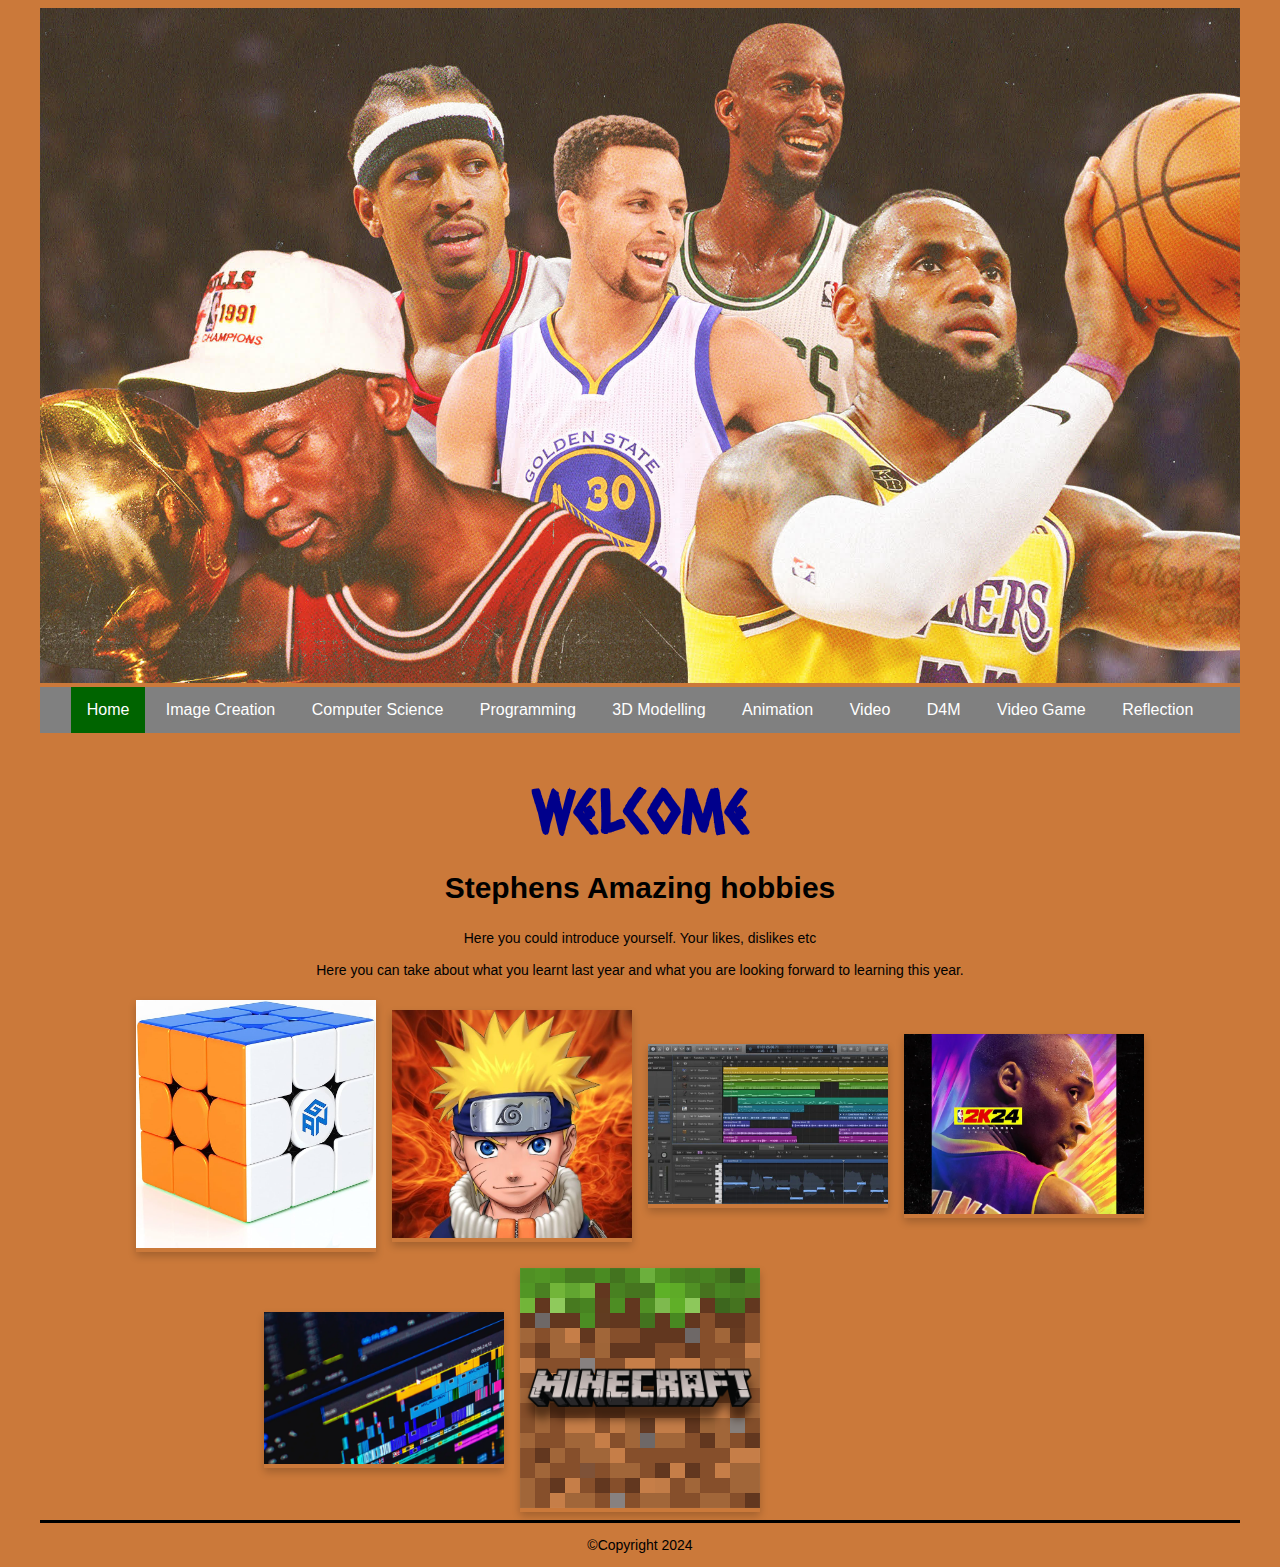
<file: index.html>
<!DOCTYPE html>
<html>
  <head>
    <meta charset="utf-8">
    <meta name="viewport" content="width=device-width">
    <title>You should change this on every page</title>
    <link href="css/style.css" rel="stylesheet" type="text/css" />
    <!-- The relates to the Google Font used in h1 -->
    <link href='https://fonts.googleapis.com/css?family=Caesar Dressing' rel='stylesheet'>
    <div class="header">
      <img src="images/best-nba-players-ever.jpg">
    </div>
  </head>
  <div class="wrapper">
    <body>
      <!-- The Nav Bar goes here -->
      <nav>
        <ul>
          <li id='active'><a href="index.html">Home</a></li>
          <li><a href="imagecreation.html">Image Creation</a></li>
          <li><a href="computerscience.html">Computer Science</a></li>
          <li><a href="programming.html">Programming</a></li>
          <li><a href="3dmodelling.html">3D Modelling</a></li>
          <li><a href="animation.html">Animation</a></li>
          <li><a href="videoaudio.html">Video</a></li>
          <li><a href="designformanufacturing.html">D4M</a></li>
          <li><a href="videogame.html">Video Game</a></li>
          <li><a href="reflection.html">Reflection</a></li>
        </ul>
    </nav>
    <main>
      <!-- page heading- add name here! -->
      <h1>Welcome</h1>
      <h2>Stephens Amazing hobbies</h2>
      
      <!-- now the Information text box-->
      <div class=information>
        <p>
            Here you could introduce yourself. Your likes, dislikes etc <br><br>
            Here you can take about what you learnt last year and what you are looking forward to learning this year. 
        </p>  
      </div>   
        <!-- This is the container for all the images you want to add- it's a flexbox so add as many as you want -->
      <div class='container'>
        <!-- item 1 starts here-->
        <div class='item'>
          <img src="images/Gan CUbe.jpg" alt="please replace me">       
        </div> 
        <!-- end of item 1 -->    
        <!-- item 2 starts here-->
        <div class='item'>
          <img src="images/naruto.jpg" alt="please replace me">      
        </div> 
        <!-- end of item 2 -->    
        <!-- item 3 starts here-->
        <div class='item'>
          <img src="images/logic.webp" alt="please replace me">      
        </div>  
        <!-- end of item 3 -->
        <!-- item 4 starts here-->
        <div class='item'>
          <img src="images/2k.webp" alt="please replace me">      
        </div>  
        <!-- end of item 4 -->
        <!-- item 5 starts here-->
        <div class='item'>
          <img src="images/6486d370f20c6340e60a71db_Blog Cover_2023_04_5 Steps on How to Edit Audio Video Easily _ Best Editors to Try.webp" alt="please replace me">      
        </div>  
        <!-- end of item 5 -->
        <!-- item 6 starts here-->
        <div class='item'>
          <img src="images/Minecraft.png" alt="please replace me">       
        </div> 
        <!-- end of item 6 -->    
        <!-- item 7 starts here-->
        <div class='item'>
        </div>  
        <!-- end of item 8 -->
      </div>
    </main>  
    <footer>
      <p>&#169;Copyright 2024</p>
    </footer>
  </body>
</html>
</file>
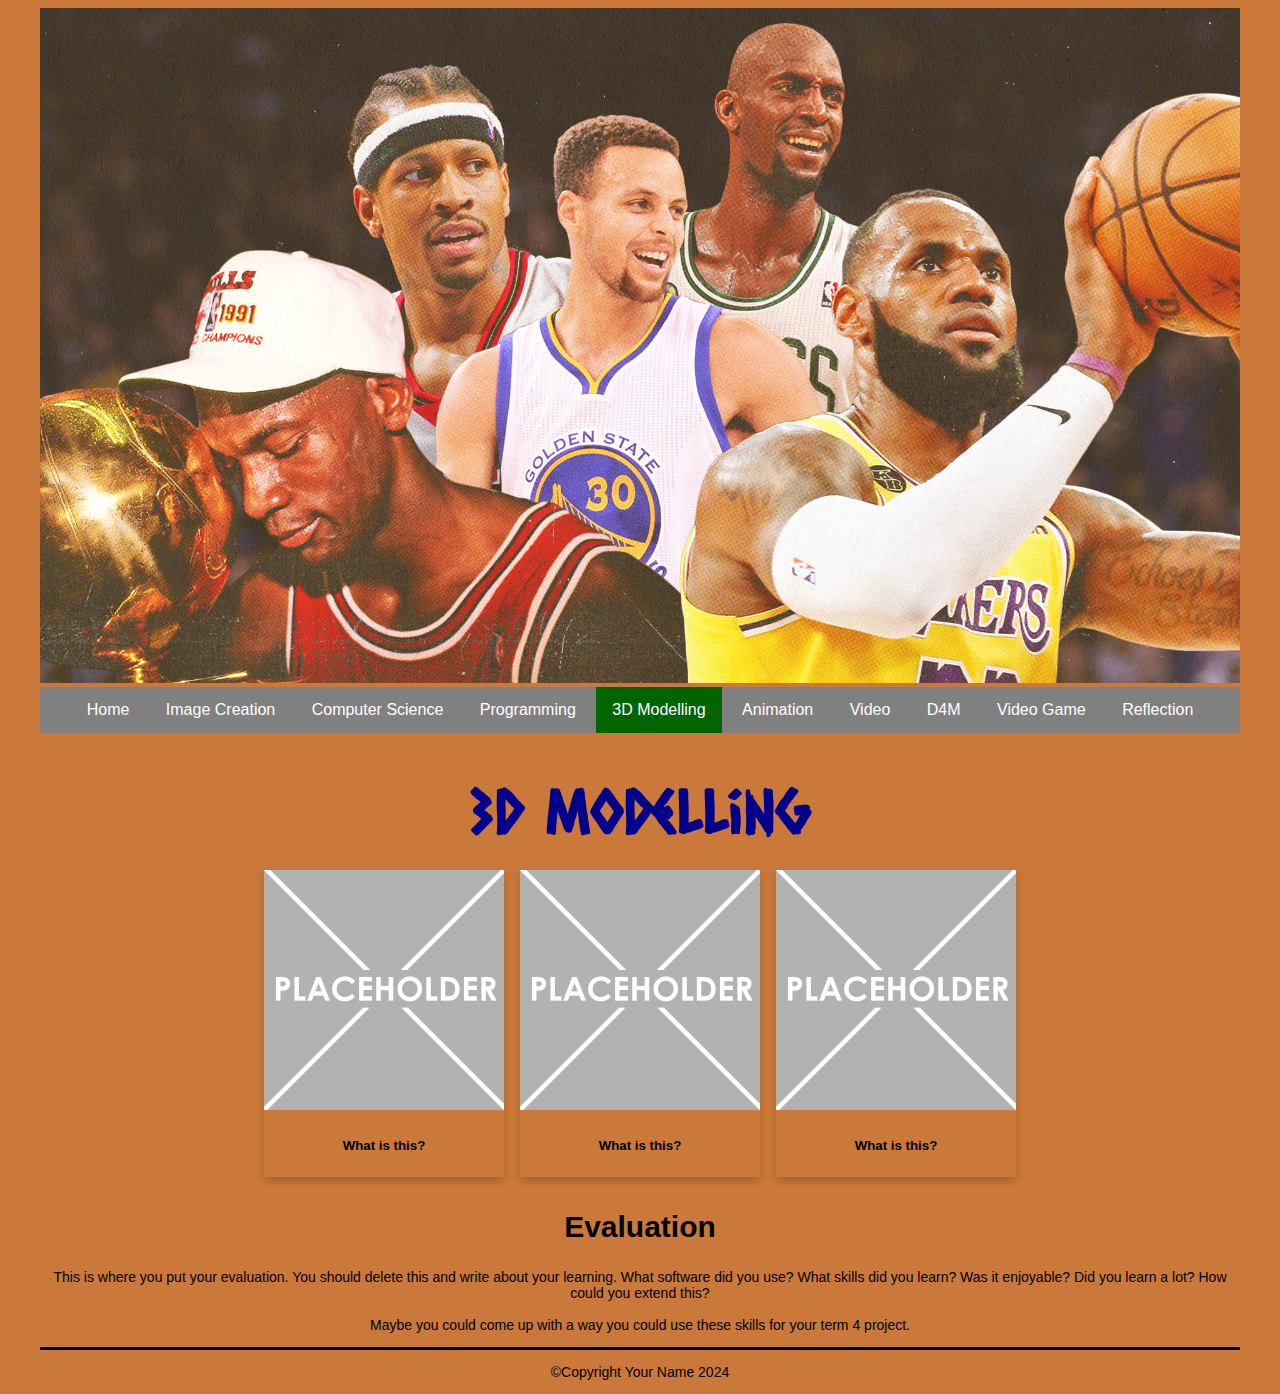
<file: 3dmodelling.html>
<!DOCTYPE html>
<html>
  <head>
    <meta charset="utf-8">
    <meta name="viewport" content="width=device-width">
    <title>Home</title>
    <link href="css/style.css" rel="stylesheet" type="text/css" />
    <!-- The relates to the Google Font used in h1 -->
    <link href='https://fonts.googleapis.com/css?family=Caesar Dressing' rel='stylesheet'>
    <div class="header">
      <img src="images/best-nba-players-ever.jpg">
    </div>
  </head>
  <div class="wrapper">
    <body>
      <!-- The Nav Bar goes here -->
      <nav>
        <ul>
          <li><a href="index.html">Home</a></li>
          <li><a href="imagecreation.html">Image Creation</a></li>
          <li><a href="computerscience.html">Computer Science</a></li>
          <li><a href="programming.html">Programming</a></li>
          <li id='active'><a href="3dmodelling.html">3D Modelling</a></li>
          <li><a href="animation.html">Animation</a></li>
          <li><a href="videoaudio.html">Video</a></li>
          <li><a href="designformanufacturing.html">D4M</a></li>
          <li><a href="videogame.html">Video Game</a></li>
          <li><a href="reflection.html">Reflection</a></li>
        </ul>
    </nav>
    <main>
      <!-- page heading- add name here! -->
      <h1>3D Modelling</h1>
        <!-- This is the container for all the images you want to add- it's a flexbox so add as many as you want -->
      <div class='container'>
        <!-- item 1 starts here-->
        <div class='item'>
          <img src="images/placeholder.png" alt="please replace me">
          <div class='item-info'>
            <!-- a brief explanation of what this picture is -->
            <h5>What is this?</h5>
          </div>       
        </div> 
        <!-- end of item 1 -->    
        <!-- item 2 starts here-->
        <div class='item'>
          <img src="images/placeholder.png" alt="please replace me">
          <div class='item-info'>
            <!-- a brief explanation of what this picture is -->
            <h5>What is this?</h5>
          </div>       
        </div> 
        <!-- end of item 2 -->    
        <!-- item 3 starts here-->
        <div class='item'>
          <img src="images/placeholder.png" alt="please replace me">
          <div class='item-info'>
            <!-- a brief explanation of what this picture is -->
            <h5>What is this?</h5>
          </div>       
        </div> 
        <!-- end of item 3 --> 
        <!-- now the Evaluation text box-->
        <div class=information>
          <h2>Evaluation</h2>
          <p>
            This is where you put your evaluation. You should delete this and write about your learning. What software did you use? What skills did you learn? Was it enjoyable? Did you learn a lot? How could you extend this? <br><br>
            Maybe you could come up with a way you could use these skills for your term 4 project. 
          </p>  
        </div>   
      </div>   
    </main>  
    <footer>
      <p>&#169;Copyright Your Name 2024</p>
    </footer>
  </body>
</html>
</file>
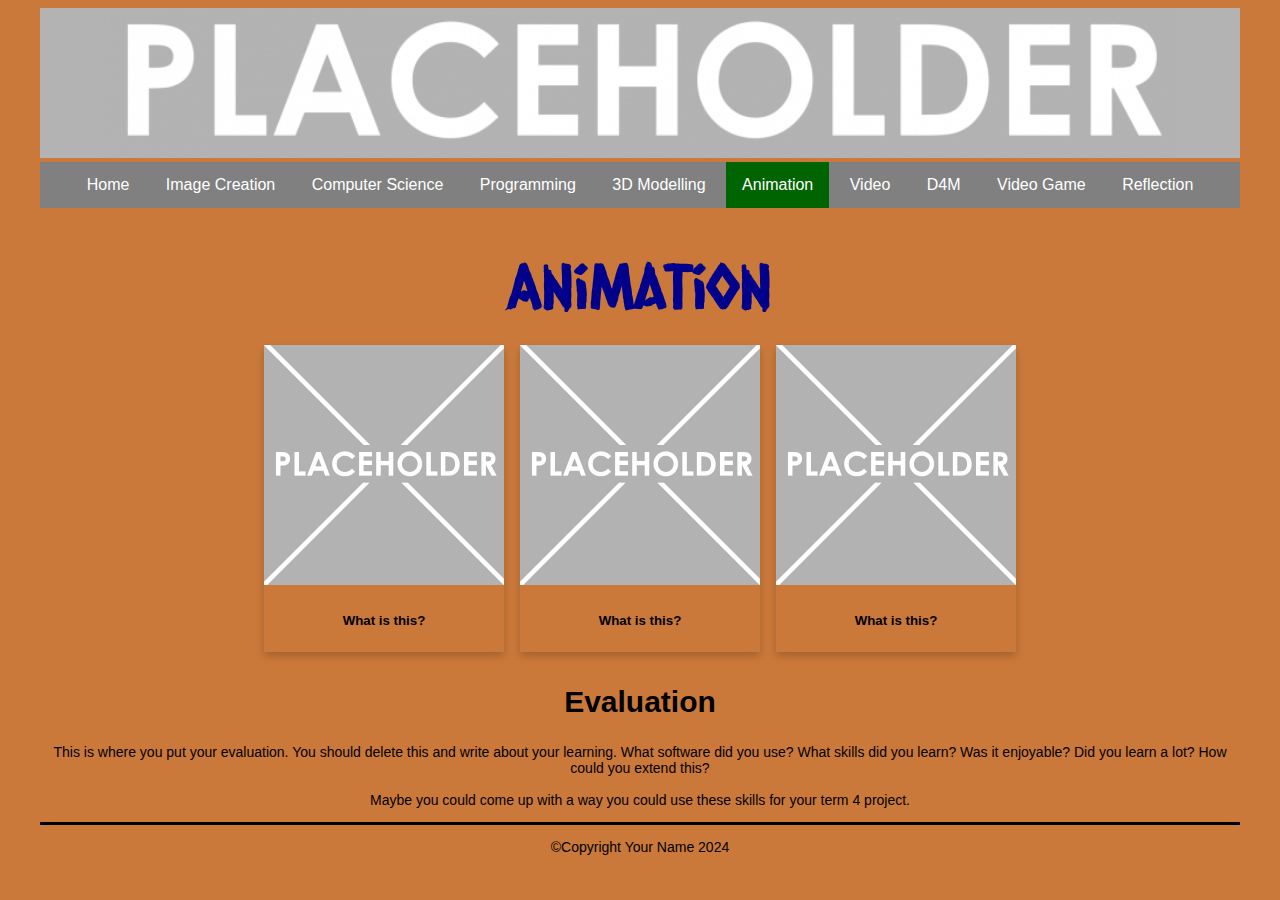
<file: animation.html>
<!DOCTYPE html>
<html>
  <head>
    <meta charset="utf-8">
    <meta name="viewport" content="width=device-width">
    <title>Home</title>
    <link href="css/style.css" rel="stylesheet" type="text/css" />
    <!-- The relates to the Google Font used in h1 -->
    <link href='https://fonts.googleapis.com/css?family=Caesar Dressing' rel='stylesheet'>
    <div class="header">
      <img src="images/DTportfolio_header.png">
    </div>
  </head>
  <div class="wrapper">
    <body>
      <!-- The Nav Bar goes here -->
      <nav>
        <ul>
          <li><a href="index.html">Home</a></li>
          <li><a href="imagecreation.html">Image Creation</a></li>
          <li><a href="computerscience.html">Computer Science</a></li>
          <li><a href="programming.html">Programming</a></li>
          <li><a href="3dmodelling.html">3D Modelling</a></li>
          <li id='active'><a href="animation.html">Animation</a></li>
          <li><a href="videoaudio.html">Video</a></li>
          <li><a href="designformanufacturing.html">D4M</a></li>
          <li><a href="videogame.html">Video Game</a></li>
          <li><a href="reflection.html">Reflection</a></li>
        </ul>
    </nav>
    <main>
      <!-- page heading- add name here! -->
      <h1>Animation</h1>
        <!-- This is the container for all the images you want to add- it's a flexbox so add as many as you want -->
      <div class='container'>
        <!-- item 1 starts here-->
        <div class='item'>
          <img src="images/placeholder.png" alt="please replace me">
          <div class='item-info'>
            <!-- a brief explanation of what this picture is -->
            <h5>What is this?</h5>
          </div>       
        </div> 
        <!-- end of item 1 -->    
        <!-- item 2 starts here-->
        <div class='item'>
          <img src="images/placeholder.png" alt="please replace me">
          <div class='item-info'>
            <!-- a brief explanation of what this picture is -->
            <h5>What is this?</h5>
          </div>       
        </div> 
        <!-- end of item 2 -->    
        <!-- item 3 starts here-->
        <div class='item'>
          <img src="images/placeholder.png" alt="please replace me">
          <div class='item-info'>
            <!-- a brief explanation of what this picture is -->
            <h5>What is this?</h5>
          </div>       
        </div> 
        <!-- end of item 3 --> 
        <!-- now the Evaluation text box-->
        <div class=information>
          <h2>Evaluation</h2>
          <p>
            This is where you put your evaluation. You should delete this and write about your learning. What software did you use? What skills did you learn? Was it enjoyable? Did you learn a lot? How could you extend this? <br><br>
            Maybe you could come up with a way you could use these skills for your term 4 project. 
          </p>  
        </div>   
      </div>   
    </main>  
    <footer>
      <p>&#169;Copyright Your Name 2024</p>
    </footer>
  </body>
</html>
</file>
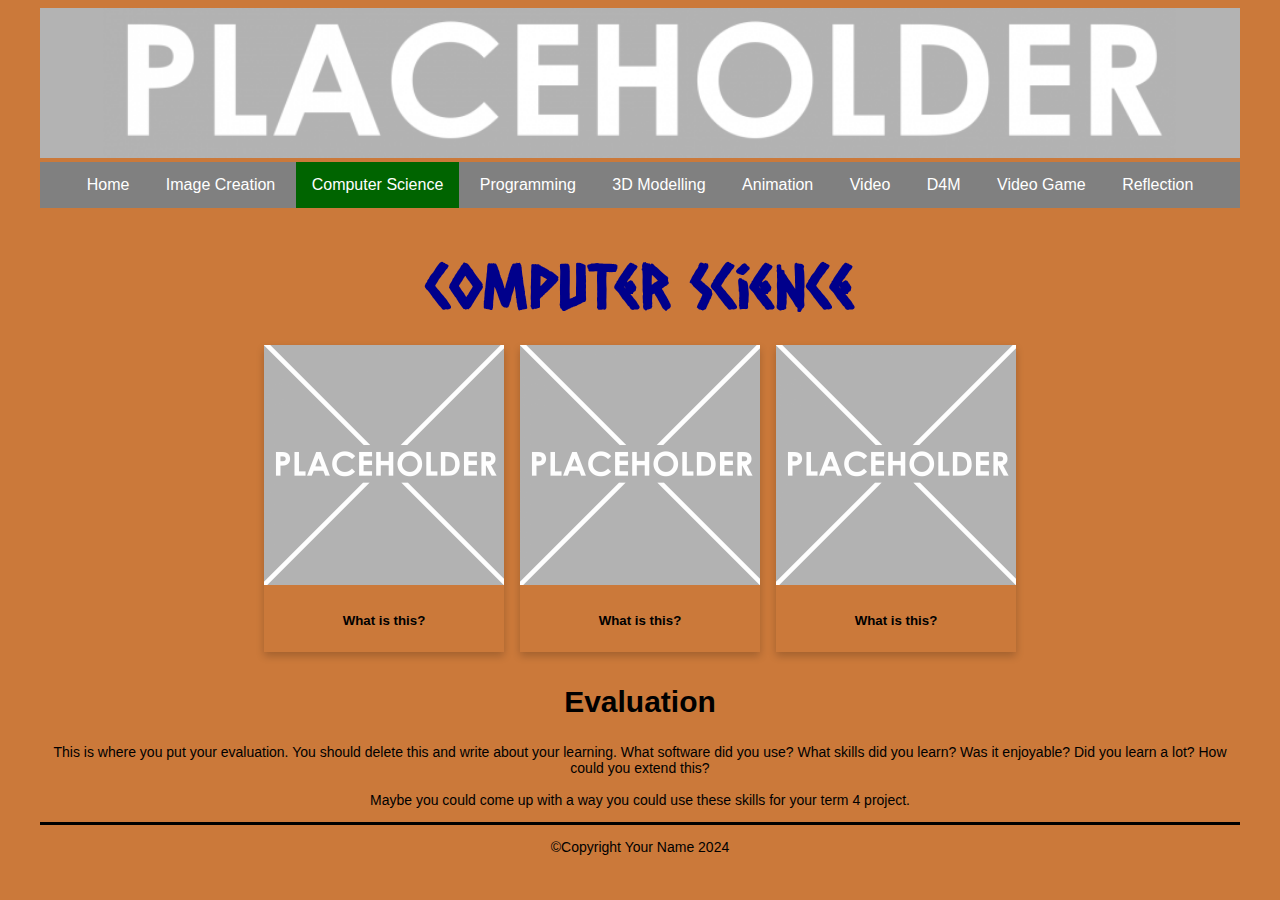
<file: computerscience.html>
<!DOCTYPE html>
<html>
  <head>
    <meta charset="utf-8">
    <meta name="viewport" content="width=device-width">
    <title>Home</title>
    <link href="css/style.css" rel="stylesheet" type="text/css" />
    <!-- The relates to the Google Font used in h1 -->
    <link href='https://fonts.googleapis.com/css?family=Caesar Dressing' rel='stylesheet'>
    <div class="header">
      <img src="images/DTportfolio_header.png">
    </div>
  </head>
  <div class="wrapper">
    <body>
      <!-- The Nav Bar goes here -->
      <nav>
        <ul>
          <li><a href="index.html">Home</a></li>
          <li><a href="imagecreation.html">Image Creation</a></li>
          <li id='active'><a href="computerscience.html">Computer Science</a></li>
          <li><a href="programming.html">Programming</a></li>
          <li><a href="3dmodelling.html">3D Modelling</a></li>
          <li><a href="animation.html">Animation</a></li>
          <li><a href="videoaudio.html">Video</a></li>
          <li><a href="designformanufacturing.html">D4M</a></li>
          <li><a href="videogame.html">Video Game</a></li>
          <li><a href="reflection.html">Reflection</a></li>
        </ul>
    </nav>
    <main>
      <!-- page heading- add name here! -->
      <h1>Computer Science</h1>
        <!-- This is the container for all the images you want to add- it's a flexbox so add as many as you want -->
      <div class='container'>
        <!-- item 1 starts here-->
        <div class='item'>
          <img src="images/placeholder.png" alt="please replace me">
          <div class='item-info'>
            <!-- a brief explanation of what this picture is -->
            <h5>What is this?</h5>
          </div>       
        </div> 
        <!-- end of item 1 -->    
        <!-- item 2 starts here-->
        <div class='item'>
          <img src="images/placeholder.png" alt="please replace me">
          <div class='item-info'>
            <!-- a brief explanation of what this picture is -->
            <h5>What is this?</h5>
          </div>       
        </div> 
        <!-- end of item 2 -->    
        <!-- item 3 starts here-->
        <div class='item'>
          <img src="images/placeholder.png" alt="please replace me">
          <div class='item-info'>
            <!-- a brief explanation of what this picture is -->
            <h5>What is this?</h5>
          </div>       
        </div> 
        <!-- end of item 3 --> 
        <!-- now the Evaluation text box-->
        <div class=information>
          <h2>Evaluation</h2>
          <p>
            This is where you put your evaluation. You should delete this and write about your learning. What software did you use? What skills did you learn? Was it enjoyable? Did you learn a lot? How could you extend this? <br><br>
            Maybe you could come up with a way you could use these skills for your term 4 project. 
          </p>  
        </div>   
      </div>   
    </main>  
    <footer>
      <p>&#169;Copyright Your Name 2024</p>
    </footer>
  </body>
</html>
</file>
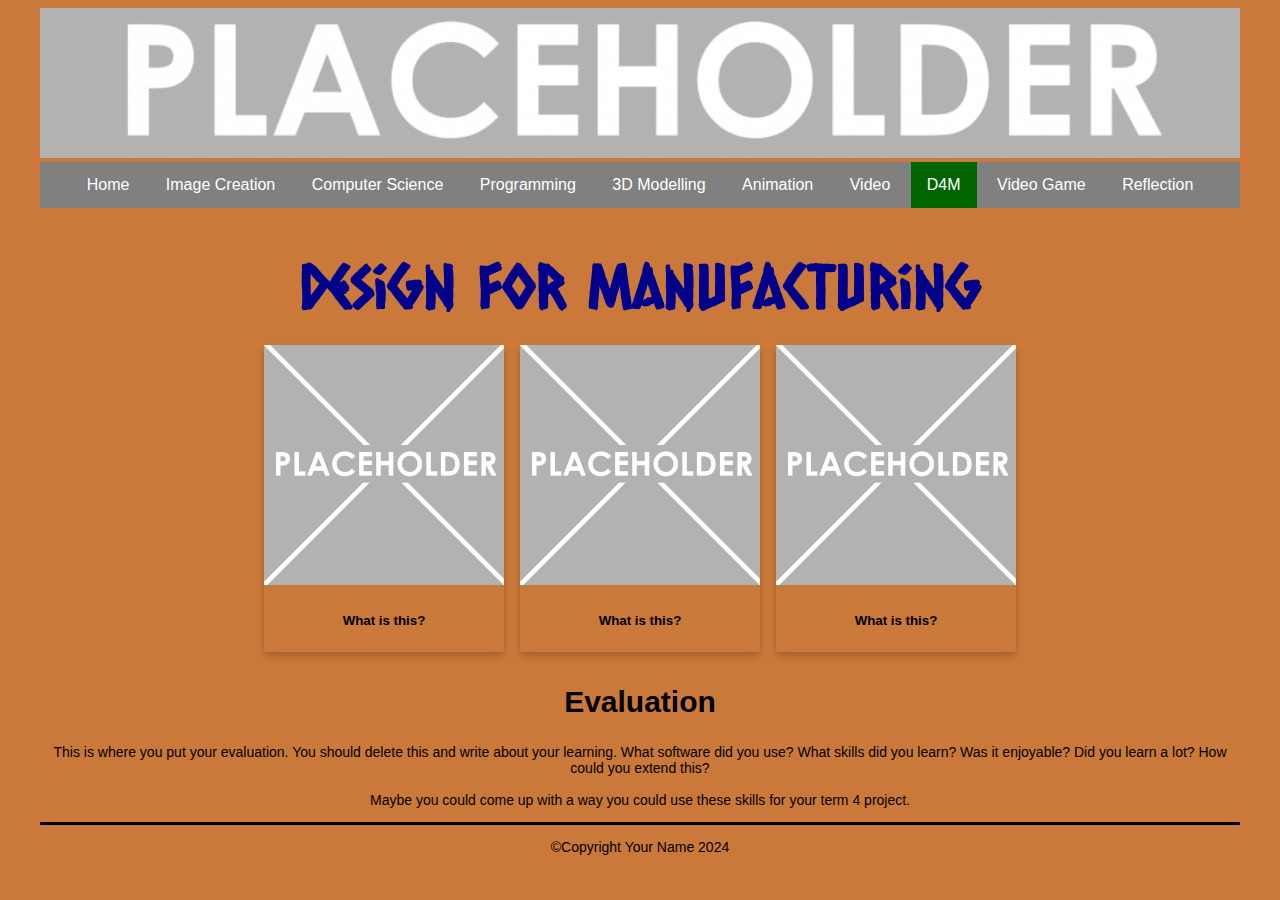
<file: designformanufacturing.html>
<!DOCTYPE html>
<html>
  <head>
    <meta charset="utf-8">
    <meta name="viewport" content="width=device-width">
    <title>Home</title>
    <link href="css/style.css" rel="stylesheet" type="text/css" />
    <!-- The relates to the Google Font used in h1 -->
    <link href='https://fonts.googleapis.com/css?family=Caesar Dressing' rel='stylesheet'>
    <div class="header">
      <img src="images/DTportfolio_header.png">
    </div>
  </head>
  <div class="wrapper">
    <body>
      <!-- The Nav Bar goes here -->
      <nav>
        <ul>
          <li><a href="index.html">Home</a></li>
          <li><a href="imagecreation.html">Image Creation</a></li>
          <li><a href="computerscience.html">Computer Science</a></li>
          <li><a href="programming.html">Programming</a></li>
          <li><a href="3dmodelling.html">3D Modelling</a></li>
          <li><a href="animation.html">Animation</a></li>
          <li><a href="videoaudio.html">Video</a></li>
          <li id='active'><a href="designformanufacturing.html">D4M</a></li>
          <li><a href="videogame.html">Video Game</a></li>
          <li><a href="reflection.html">Reflection</a></li>
        </ul>
    </nav>
    <main>
      <!-- page heading- add name here! -->
      <h1>Design for Manufacturing</h1>
        <!-- This is the container for all the images you want to add- it's a flexbox so add as many as you want -->
      <div class='container'>
        <!-- item 1 starts here-->
        <div class='item'>
          <img src="images/placeholder.png" alt="please replace me">
          <div class='item-info'>
            <!-- a brief explanation of what this picture is -->
            <h5>What is this?</h5>
          </div>       
        </div> 
        <!-- end of item 1 -->    
        <!-- item 2 starts here-->
        <div class='item'>
          <img src="images/placeholder.png" alt="please replace me">
          <div class='item-info'>
            <!-- a brief explanation of what this picture is -->
            <h5>What is this?</h5>
          </div>       
        </div> 
        <!-- end of item 2 -->    
        <!-- item 3 starts here-->
        <div class='item'>
          <img src="images/placeholder.png" alt="please replace me">
          <div class='item-info'>
            <!-- a brief explanation of what this picture is -->
            <h5>What is this?</h5>
          </div>       
        </div> 
        <!-- end of item 3 --> 
        <!-- now the Evaluation text box-->
        <div class=information>
          <h2>Evaluation</h2>
          <p>
            This is where you put your evaluation. You should delete this and write about your learning. What software did you use? What skills did you learn? Was it enjoyable? Did you learn a lot? How could you extend this? <br><br>
            Maybe you could come up with a way you could use these skills for your term 4 project. 
          </p>  
        </div>   
      </div>   
    </main>  
    <footer>
      <p>&#169;Copyright Your Name 2024</p>
    </footer>
  </body>
</html>
</file>
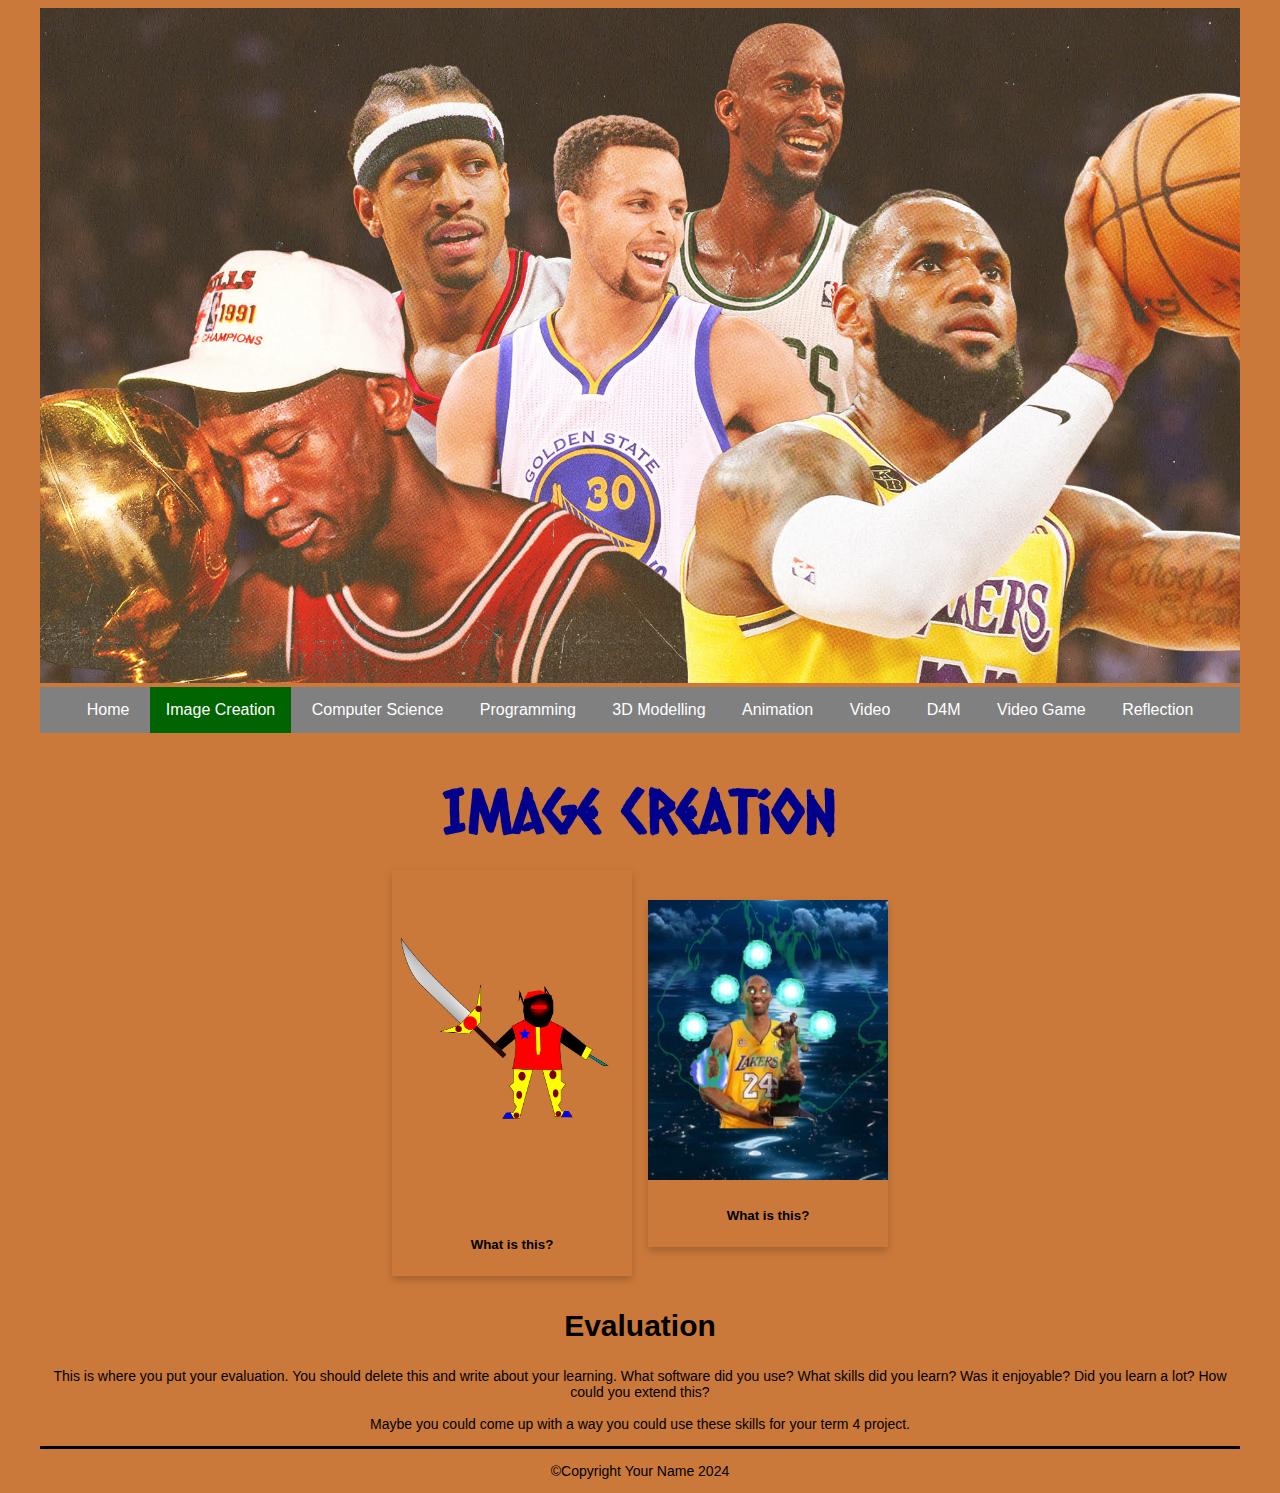
<file: imagecreation.html>
<!DOCTYPE html>
<html>
  <head>
    <meta charset="utf-8">
    <meta name="viewport" content="width=device-width">
    <title>Home</title>
    <link href="css/style.css" rel="stylesheet" type="text/css" />
    <!-- The relates to the Google Font used in h1 -->
    <link href='https://fonts.googleapis.com/css?family=Caesar Dressing' rel='stylesheet'>
    <div class="header">
      <img src="images/best-nba-players-ever.jpg">
    </div>
  </head>
  <div class="wrapper">
    <body>
      <!-- The Nav Bar goes here -->
      <nav>
        <ul>
          <li><a href="index.html">Home</a></li>
          <li id='active'><a href="imagecreation.html">Image Creation</a></li>
          <li><a href="computerscience.html">Computer Science</a></li>
          <li><a href="programming.html">Programming</a></li>
          <li><a href="3dmodelling.html">3D Modelling</a></li>
          <li><a href="animation.html">Animation</a></li>
          <li><a href="videoaudio.html">Video</a></li>
          <li><a href="designformanufacturing.html">D4M</a></li>
          <li><a href="videogame.html">Video Game</a></li>
          <li><a href="reflection.html">Reflection</a></li>
        </ul>
    </nav>
    <main>
      <!-- page heading- add name here! -->
      <h1>Image Creation</h1>
        <!-- This is the container for all the images you want to add- it's a flexbox so add as many as you want -->
      <div class='container'>
        <!-- item 1 starts here-->
        <div class='item'>
          <img src="images/drawing.png" alt="please replace me">
          <div class='item-info'>
            <!-- a brief explanation of what this picture is -->
            <h5>What is this?</h5>
          </div>       
        </div> 
        <!-- end of item 1 -->    
        <!-- item 2 starts here-->
        <div class='item'>
          <img src="images/KOBE BRYANT.jpg" alt="please replace me">
          <div class='item-info'>
            <!-- a brief explanation of what this picture is -->
            <h5>What is this?</h5>
          </div>       
        </div> 
        <!-- end of item 3 --> 
        <!-- now the Evaluation text box-->
        <div class=information>
          <h2>Evaluation</h2>
          <p>
            This is where you put your evaluation. You should delete this and write about your learning. What software did you use? What skills did you learn? Was it enjoyable? Did you learn a lot? How could you extend this? <br><br>
            Maybe you could come up with a way you could use these skills for your term 4 project. 
          </p>  
        </div>   
      </div>   
    </main>  
    <footer>
      <p>&#169;Copyright Your Name 2024</p>
    </footer>
  </body>
</html>
</file>
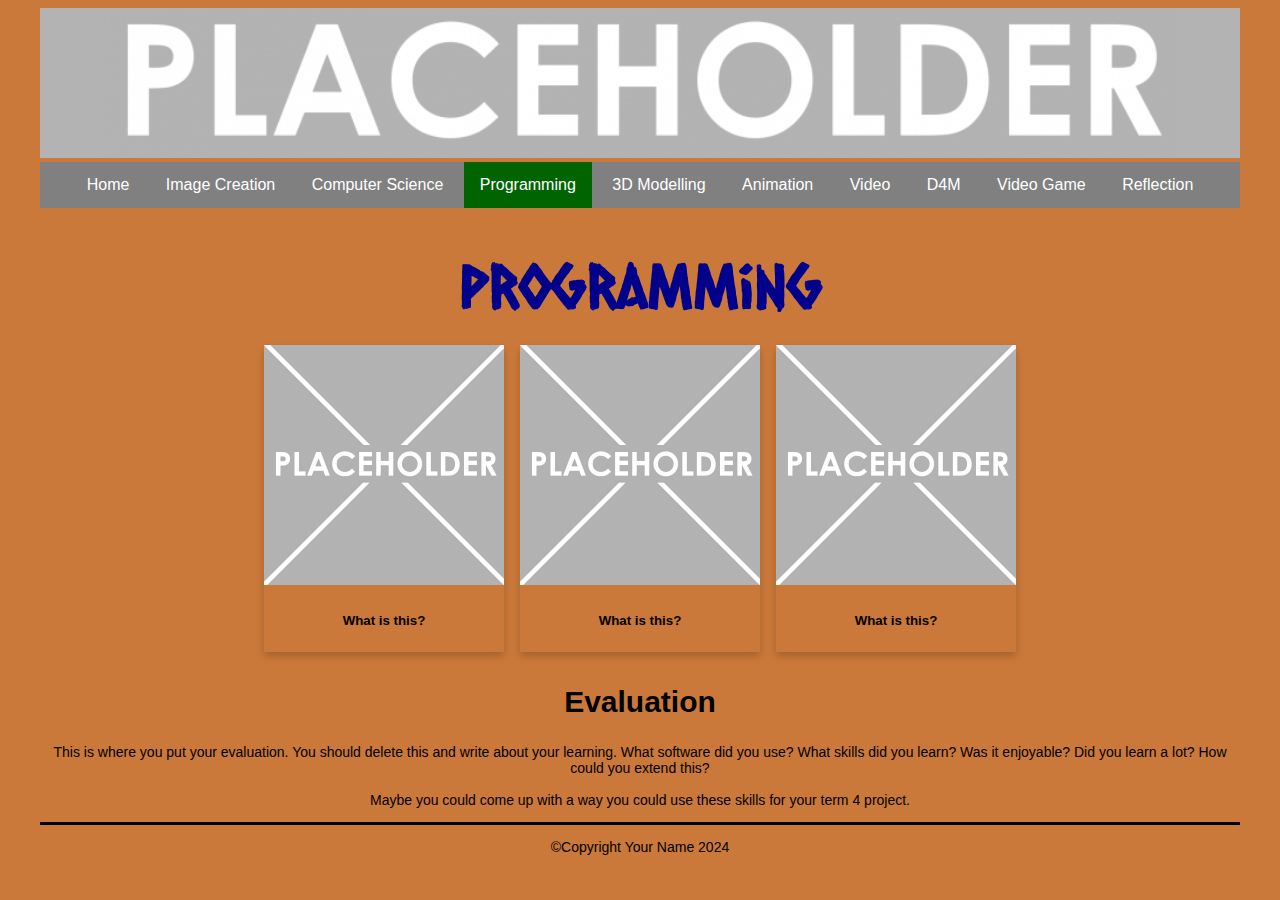
<file: programming.html>
<!DOCTYPE html>
<html>
  <head>
    <meta charset="utf-8">
    <meta name="viewport" content="width=device-width">
    <title>Home</title>
    <link href="css/style.css" rel="stylesheet" type="text/css" />
    <!-- The relates to the Google Font used in h1 -->
    <link href='https://fonts.googleapis.com/css?family=Caesar Dressing' rel='stylesheet'>
    <div class="header">
      <img src="images/DTportfolio_header.png">
    </div>
  </head>
  <div class="wrapper">
    <body>
      <!-- The Nav Bar goes here -->
      <nav>
        <ul>
          <li><a href="index.html">Home</a></li>
          <li><a href="imagecreation.html">Image Creation</a></li>
          <li><a href="computerscience.html">Computer Science</a></li>
          <li id='active'><a href="programming.html">Programming</a></li>
          <li><a href="3dmodelling.html">3D Modelling</a></li>
          <li><a href="animation.html">Animation</a></li>
          <li><a href="videoaudio.html">Video</a></li>
          <li><a href="designformanufacturing.html">D4M</a></li>
          <li><a href="videogame.html">Video Game</a></li>
          <li><a href="reflection.html">Reflection</a></li>
        </ul>
    </nav>
    <main>
      <!-- page heading- add name here! -->
      <h1>Programming</h1>
        <!-- This is the container for all the images you want to add- it's a flexbox so add as many as you want -->
      <div class='container'>
        <!-- item 1 starts here-->
        <div class='item'>
          <img src="images/placeholder.png" alt="please replace me">
          <div class='item-info'>
            <!-- a brief explanation of what this picture is -->
            <h5>What is this?</h5>
          </div>       
        </div> 
        <!-- end of item 1 -->    
        <!-- item 2 starts here-->
        <div class='item'>
          <img src="images/placeholder.png" alt="please replace me">
          <div class='item-info'>
            <!-- a brief explanation of what this picture is -->
            <h5>What is this?</h5>
          </div>       
        </div> 
        <!-- end of item 2 -->    
        <!-- item 3 starts here-->
        <div class='item'>
          <img src="images/placeholder.png" alt="please replace me">
          <div class='item-info'>
            <!-- a brief explanation of what this picture is -->
            <h5>What is this?</h5>
          </div>       
        </div> 
        <!-- end of item 3 --> 
        <!-- now the Evaluation text box-->
        <div class=information>
          <h2>Evaluation</h2>
          <p>
            This is where you put your evaluation. You should delete this and write about your learning. What software did you use? What skills did you learn? Was it enjoyable? Did you learn a lot? How could you extend this? <br><br>
            Maybe you could come up with a way you could use these skills for your term 4 project. 
          </p>  
        </div>   
      </div>   
    </main>  
    <footer>
      <p>&#169;Copyright Your Name 2024</p>
    </footer>
  </body>
</html>
</file>
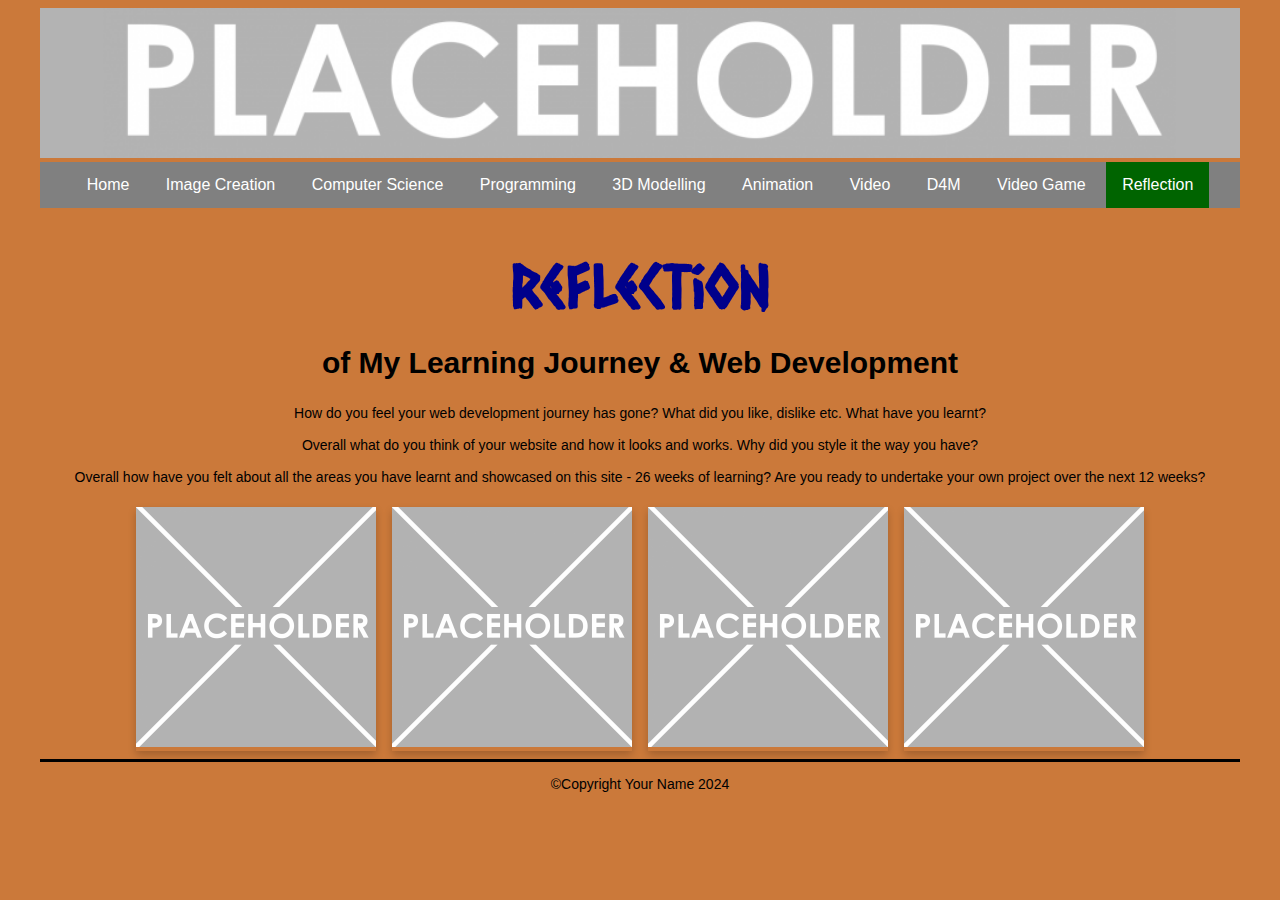
<file: reflection.html>
<!DOCTYPE html>
<html>
  <head>
    <meta charset="utf-8">
    <meta name="viewport" content="width=device-width">
    <title>Home</title>
    <link href="css/style.css" rel="stylesheet" type="text/css" />
    <!-- The relates to the Google Font used in h1 -->
    <link href='https://fonts.googleapis.com/css?family=Caesar Dressing' rel='stylesheet'>
    <div class="header">
      <img src="images/DTportfolio_header.png">
    </div>
  </head>
  <div class="wrapper">
    <body>
      <!-- The Nav Bar goes here -->
      <nav>
        <ul>
          <li><a href="index.html">Home</a></li>
          <li><a href="imagecreation.html">Image Creation</a></li>
          <li><a href="computerscience.html">Computer Science</a></li>
          <li><a href="programming.html">Programming</a></li>
          <li><a href="3dmodelling.html">3D Modelling</a></li>
          <li><a href="animation.html">Animation</a></li>
          <li><a href="videoaudio.html">Video</a></li>
          <li><a href="designformanufacturing.html">D4M</a></li>
          <li><a href="videogame.html">Video Game</a></li>
          <li id='active'><a href="reflection.html">Reflection</a></li>
        </ul>
    </nav>
    <main>
      <!-- page heading- add name here! -->
      <h1>Reflection</h1>
      <h2>of My Learning Journey & Web Development</h2>
      <!-- now the Information text box-->
      <div class=information>
        <p>
            How do you feel your web development journey has gone? What did you like, dislike etc. What have you learnt? <br><br>
            Overall what do you think of your website and how it looks and works. Why did you style it the way you have? <br><br>
          Overall how have you felt about all the areas you have learnt and showcased on this site - 26 weeks of learning? Are you ready to undertake your own project over the next 12 weeks? 
        </p>  
      </div>   
        <!-- This is the container for all the images you want to add- it's a flexbox so add as many as you want -->
      <div class='container'>
        <!-- item 1 starts here-->
        <div class='item'>
          <img src="images/placeholder.png" alt="please replace me">       
        </div> 
        <!-- end of item 1 -->    
        <!-- item 2 starts here-->
        <div class='item'>
          <img src="images/placeholder.png" alt="please replace me">      
        </div> 
        <!-- end of item 2 -->    
        <!-- item 3 starts here-->
        <div class='item'>
          <img src="images/placeholder.png" alt="please replace me">      
        </div>  
        <!-- end of item 3 -->
        <!-- item 4 starts here-->
        <div class='item'>
          <img src="images/placeholder.png" alt="please replace me">      
        </div>  
        <!-- end of item 4 -->
      </div>
    </main>  
    <footer>
      <p>&#169;Copyright Your Name 2024</p>
    </footer>
  </body>
</html>
</file>
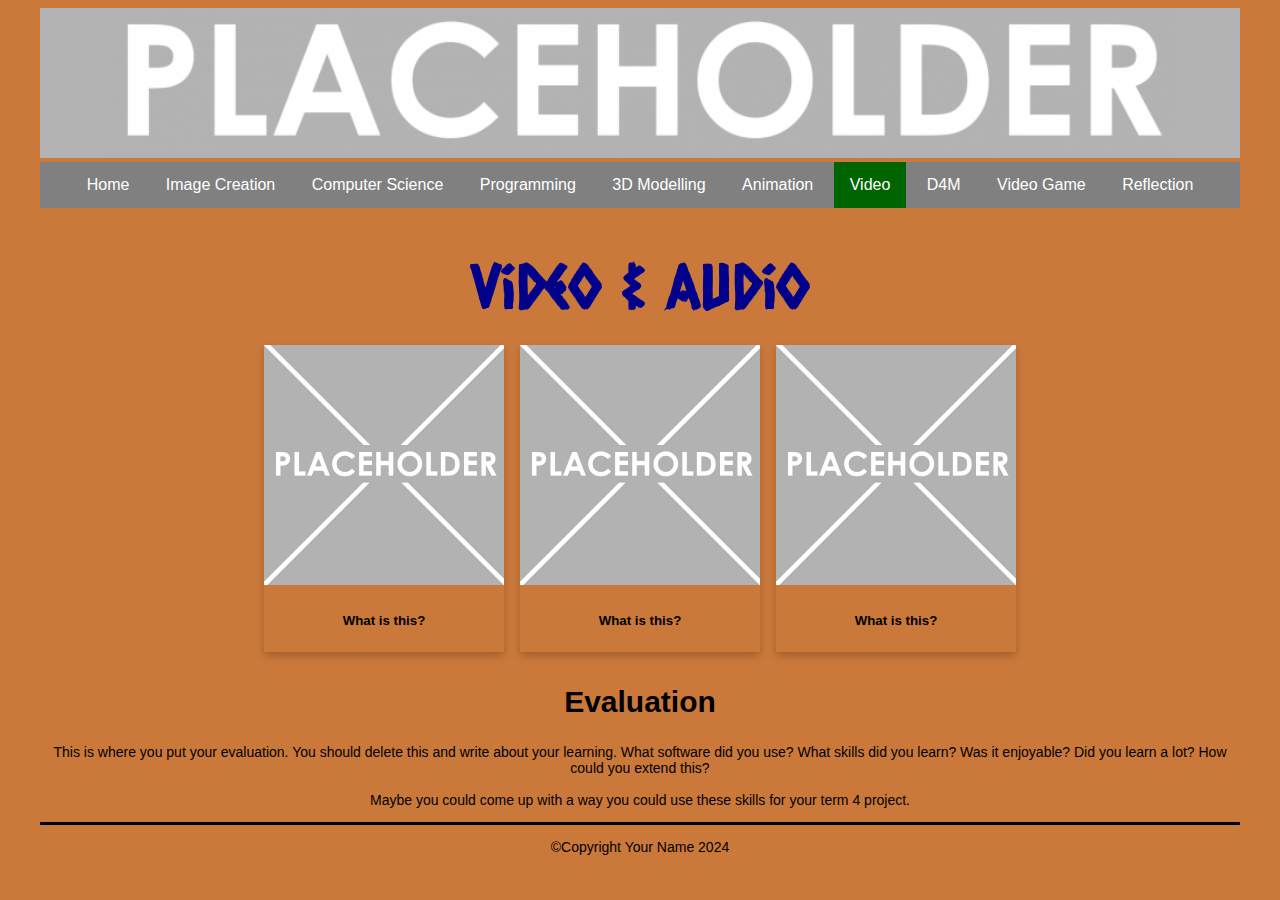
<file: videoaudio.html>
<!DOCTYPE html>
<html>
  <head>
    <meta charset="utf-8">
    <meta name="viewport" content="width=device-width">
    <title>Home</title>
    <link href="css/style.css" rel="stylesheet" type="text/css" />
    <!-- The relates to the Google Font used in h1 -->
    <link href='https://fonts.googleapis.com/css?family=Caesar Dressing' rel='stylesheet'>
    <div class="header">
      <img src="images/DTportfolio_header.png">
    </div>
  </head>
  <div class="wrapper">
    <body>
      <!-- The Nav Bar goes here -->
      <nav>
        <ul>
          <li><a href="index.html">Home</a></li>
          <li><a href="imagecreation.html">Image Creation</a></li>
          <li><a href="computerscience.html">Computer Science</a></li>
          <li><a href="programming.html">Programming</a></li>
          <li><a href="3dmodelling.html">3D Modelling</a></li>
          <li><a href="animation.html">Animation</a></li>
          <li id='active'><a href="videoaudio.html">Video</a></li>
          <li><a href="designformanufacturing.html">D4M</a></li>
          <li><a href="videogame.html">Video Game</a></li>
          <li><a href="reflection.html">Reflection</a></li>
        </ul>
    </nav>
    <main>
      <!-- page heading- add name here! -->
      <h1>Video & Audio</h1>
        <!-- This is the container for all the images you want to add- it's a flexbox so add as many as you want -->
      <div class='container'>
        <!-- item 1 starts here-->
        <div class='item'>
          <img src="images/placeholder.png" alt="please replace me">
          <div class='item-info'>
            <!-- a brief explanation of what this picture is -->
            <h5>What is this?</h5>
          </div>       
        </div> 
        <!-- end of item 1 -->    
        <!-- item 2 starts here-->
        <div class='item'>
          <img src="images/placeholder.png" alt="please replace me">
          <div class='item-info'>
            <!-- a brief explanation of what this picture is -->
            <h5>What is this?</h5>
          </div>       
        </div> 
        <!-- end of item 2 -->    
        <!-- item 3 starts here-->
        <div class='item'>
          <img src="images/placeholder.png" alt="please replace me">
          <div class='item-info'>
            <!-- a brief explanation of what this picture is -->
            <h5>What is this?</h5>
          </div>       
        </div> 
        <!-- end of item 3 --> 
        <!-- now the Evaluation text box-->
        <div class=information>
          <h2>Evaluation</h2>
          <p>
            This is where you put your evaluation. You should delete this and write about your learning. What software did you use? What skills did you learn? Was it enjoyable? Did you learn a lot? How could you extend this? <br><br>
            Maybe you could come up with a way you could use these skills for your term 4 project. 
          </p>  
        </div>   
      </div>   
    </main>  
    <footer>
      <p>&#169;Copyright Your Name 2024</p>
    </footer>
  </body>
</html>
</file>
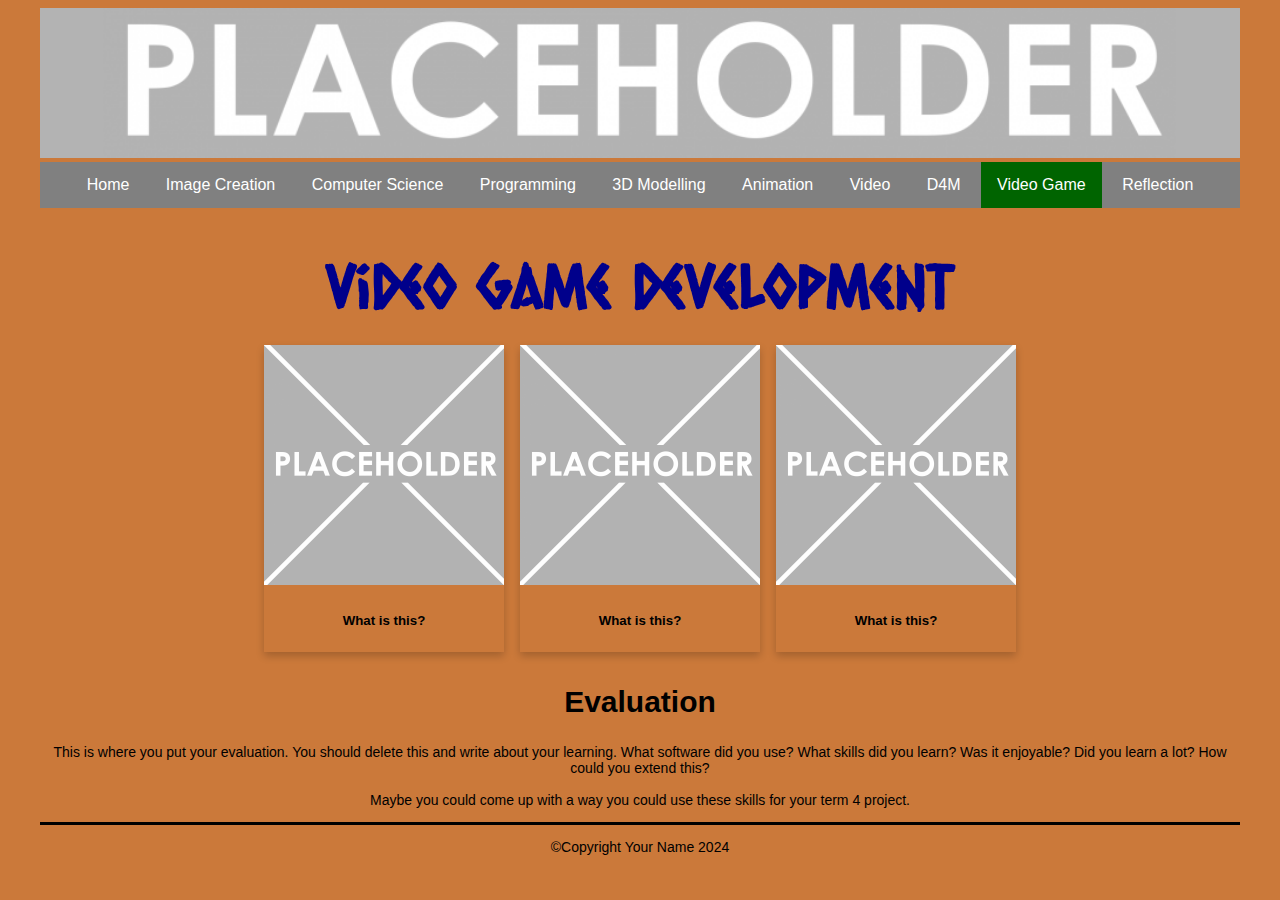
<file: videogame.html>
<!DOCTYPE html>
<html>
  <head>
    <meta charset="utf-8">
    <meta name="viewport" content="width=device-width">
    <title>Home</title>
    <link href="css/style.css" rel="stylesheet" type="text/css" />
    <!-- The relates to the Google Font used in h1 -->
    <link href='https://fonts.googleapis.com/css?family=Caesar Dressing' rel='stylesheet'>
    <div class="header">
      <img src="images/DTportfolio_header.png">
    </div>
  </head>
  <div class="wrapper">
    <body>
      <!-- The Nav Bar goes here -->
      <nav>
        <ul>
          <li><a href="index.html">Home</a></li>
          <li><a href="imagecreation.html">Image Creation</a></li>
          <li><a href="computerscience.html">Computer Science</a></li>
          <li><a href="programming.html">Programming</a></li>
          <li><a href="3dmodelling.html">3D Modelling</a></li>
          <li><a href="animation.html">Animation</a></li>
          <li><a href="videoaudio.html">Video</a></li>
          <li><a href="designformanufacturing.html">D4M</a></li>
          <li id='active'><a href="videogame.html">Video Game</a></li>
          <li><a href="reflection.html">Reflection</a></li>
        </ul>
    </nav>
    <main>
      <!-- page heading- add name here! -->
      <h1>Video Game Development</h1>
        <!-- This is the container for all the images you want to add- it's a flexbox so add as many as you want -->
      <div class='container'>
        <!-- item 1 starts here-->
        <div class='item'>
          <img src="images/placeholder.png" alt="please replace me">
          <div class='item-info'>
            <!-- a brief explanation of what this picture is -->
            <h5>What is this?</h5>
          </div>       
        </div> 
        <!-- end of item 1 -->    
        <!-- item 2 starts here-->
        <div class='item'>
          <img src="images/placeholder.png" alt="please replace me">
          <div class='item-info'>
            <!-- a brief explanation of what this picture is -->
            <h5>What is this?</h5>
          </div>       
        </div> 
        <!-- end of item 2 -->    
        <!-- item 3 starts here-->
        <div class='item'>
          <img src="images/placeholder.png" alt="please replace me">
          <div class='item-info'>
            <!-- a brief explanation of what this picture is -->
            <h5>What is this?</h5>
          </div>       
        </div> 
        <!-- end of item 3 --> 
        <!-- now the Evaluation text box-->
        <div class=information>
          <h2>Evaluation</h2>
          <p>
            This is where you put your evaluation. You should delete this and write about your learning. What software did you use? What skills did you learn? Was it enjoyable? Did you learn a lot? How could you extend this? <br><br>
            Maybe you could come up with a way you could use these skills for your term 4 project. 
          </p>  
        </div>   
      </div>   
    </main>  
    <footer>
      <p>&#169;Copyright Your Name 2024</p>
    </footer>
  </body>
</html>
</file>
<file: css/style.css>
/* global styling*/
html{
  font-family: Arial, Helvetica, sans-serif;
  margin: 0rem 2rem;
  background-color: #CB793A;
}

/* Banner image*/
.header {
  width: 100%;
  background-size: cover;
}

.header img {
  width: 100%;
}

/*the navbar styling goes here*/
/* nav bar */
nav ul{
  list-style-type: none;
  margin: 0;
  padding: 0;
  overflow: hidden;
  background-color: grey;
  top: 0;
  width: 100%;
  text-align: center;
}

/* how the list of pages sits */
nav ul li{
  display: inline-block;
  font-size: 1rem;
}

/* the nav text */
nav li a{
  display: block;
  color: white;
  text-align: center;
  padding: 14px 16px;
  text-decoration: none;
}

nav li:hover{
  background-color: #ff4400;
}

nav #active{
  background-color: darkgreen;
}

/* Styling for the main section*/
/* This is the line between the main section and footer */
main{
  border-bottom: 3px solid;
  color: black;
}

/* H1 uses a google font. Check out https://www.w3schools.com/howto/howto_google_fonts.asp to change - also see line 9 in your html page*/
h1 {
  color: darkblue;
  font-family: 'Caesar Dressing';
  font-size: 60px;
  text-align: center;
  margin-bottom: 1rem;
}

h2 {
  color: black;
  font-size: 30px;
  text-align: center;
}

p {
  color: black;
  font-size: 14px;
  text-align: center;
}

/* Styling for the image container and the items inside it */
.container{
  display: flex; 
  flex-wrap: wrap; 
  align-items: center; 
  justify-content: center; 
}

/*Items for all the screenshots and pictures of your stuff*/
.item{
  box-shadow: 0 4px 8px 0 rgba(0,0,0,0.2);
  width: 20%;
  min-width: 8rem;
  margin: 0.5rem;
}
 .item-info{
   padding: 0.1rem;
   text-align: center;
 }

.item img{
  width: 100%;
}
</file>
